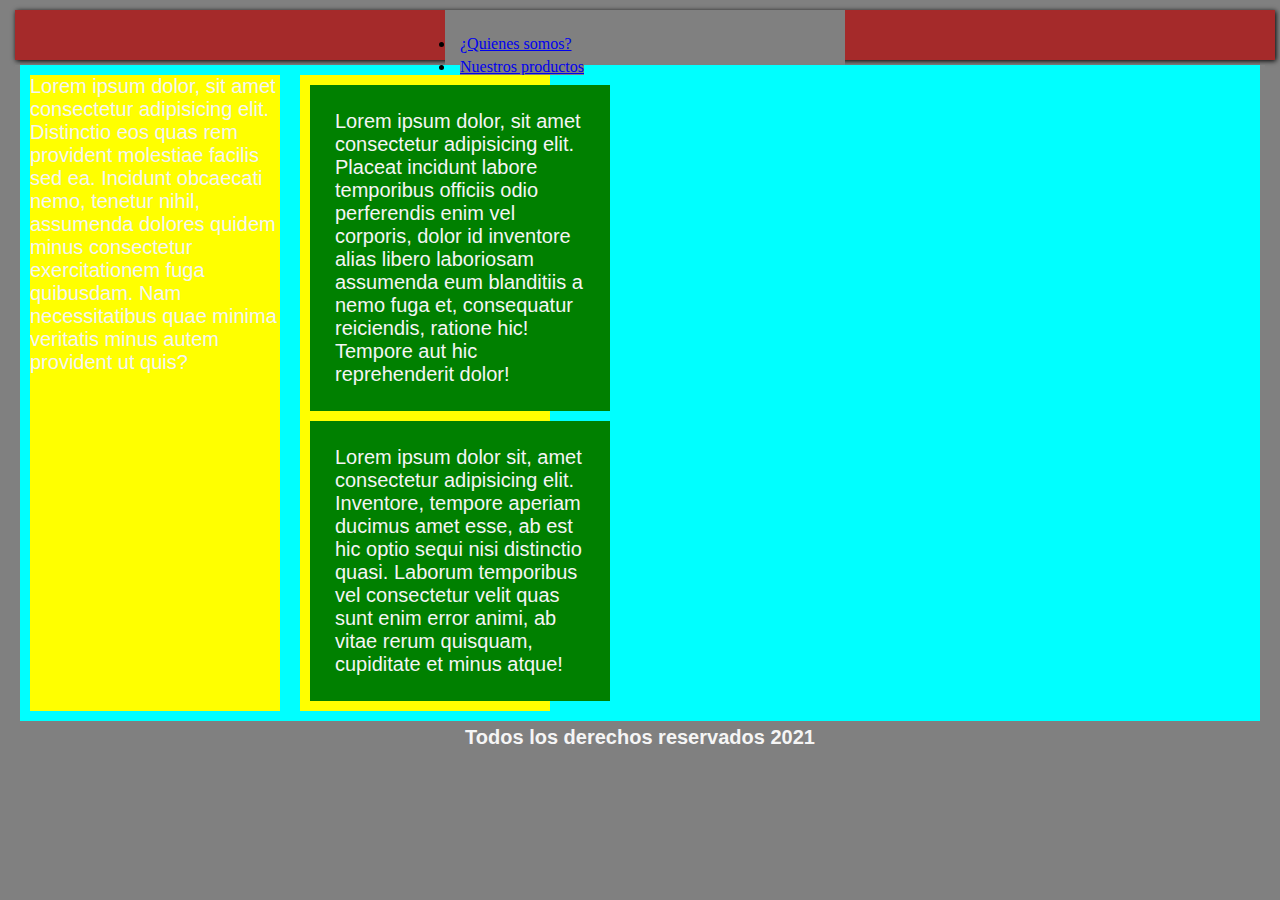
<file: index.html>
<!DOCTYPE html>
<html lang="en">
<head>
    <meta charset="UTF-8">
    <meta http-equiv="X-UA-Compatible" content="IE=edge">
    <meta name="viewport" content="width=device-width, initial-scale=1.0">
    <title>MiPagina</title>
    <link rel="stylesheet" href="estilos.css">
    <link rel = "preconnect" href = "https://fonts.googleapis.com">
    <link rel = "preconnect" href = "https://fonts.gstatic.com" crossorigin>
    <link href = "https: //fonts.googleapis.com/css2? family = Indie + Flower & display = swap "rel =" stylesheet ">
    <meta name="viewport" content="width=device-width, initial-scale=1.0">
    
</head>
<body>
        <header>
                <section class="menu">
                        <ul >
                            <li ><a href="somos.html">¿Quienes somos?</a></li>
                            <li ><a href="productos.html">Nuestros productos</a></li>
                            <li ><a href="suscripcion.html">Suscripción</a></li>
                            <li ><a href="contacto.html">Contactanos</a></li>
                        </ul>
                </section>
        </header>
    

    

<main>
    <section class="inicio">
        <div class="in-flex">
            Lorem ipsum dolor, sit amet consectetur adipisicing elit. Distinctio eos quas rem 
            provident molestiae facilis sed ea. Incidunt obcaecati nemo, tenetur nihil, assumenda dolores quidem 
            minus consectetur exercitationem fuga quibusdam. Nam necessitatibus quae minima veritatis minus autem 
            provident ut quis?
        </div>
            <div class="in-flex">
                <div>Lorem ipsum dolor, sit amet consectetur adipisicing elit. Placeat incidunt labore temporibus 
                officiis odio perferendis enim vel corporis, dolor id inventore alias libero laboriosam assumenda
                 eum blanditiis a nemo fuga et, consequatur reiciendis, ratione hic! Tempore aut hic reprehenderit 
                 dolor!
                </div>
                <div>Lorem ipsum dolor sit, amet consectetur adipisicing elit. Inventore, tempore aperiam ducimus amet 
                    esse, ab est hic optio sequi nisi distinctio quasi. Laborum temporibus vel consectetur velit quas
                     sunt enim error animi, ab vitae rerum quisquam, cupiditate et minus atque!
                </div>
            </div>
            
    </section>
    
    <footer align="center">
        <p><strong>Todos los derechos reservados 2021</strong></p> 
    </footer>
    
    
    
    

</main> 
</body>
</html>
</file>
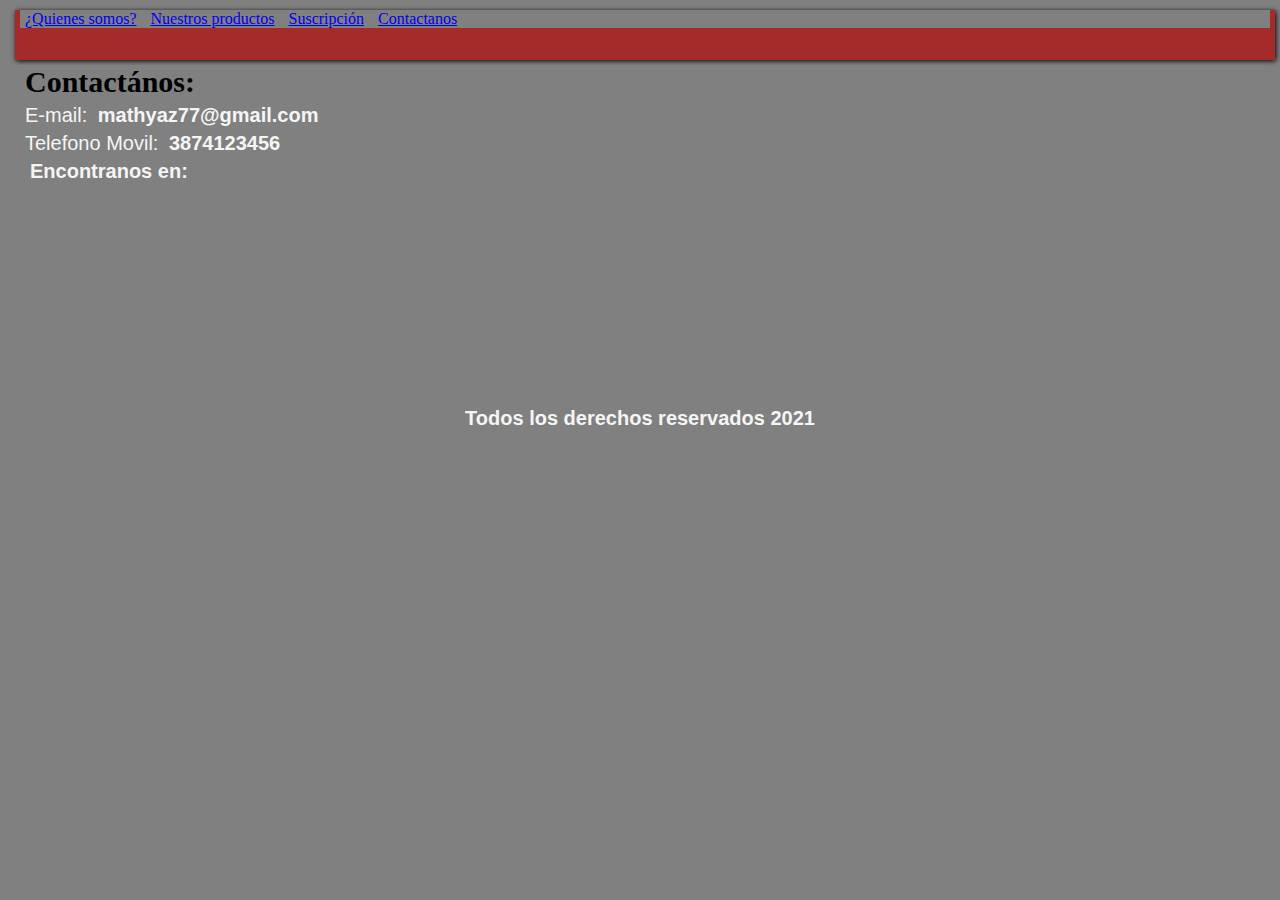
<file: contacto.html>
<!DOCTYPE html>
<html lang="en">
<head>
    <meta charset="UTF-8">
    <meta http-equiv="X-UA-Compatible" content="IE=edge">
    <meta name="viewport" content="width=device-width, initial-scale=1.0">
    <title>Document</title>
    <link rel="stylesheet" href="estilos.css">
    <meta name="viewport" content="width=device-width, initial-scale=1.0">
</head>
<body>
    <header>
        <nav>
            <a href="somos.html">¿Quienes somos?</a>
            <a href="productos.html">Nuestros productos</a>
            <a href="suscripcion.html">Suscripción</a>
            <a href="contacto.html">Contactanos</a>
        </nav>
            
    </header>
<main>
    <section id="Contacto">
        <h2>Contactános:</h2>
        <p>E-mail: <strong>mathyaz77@gmail.com</strong></p>
        <p>Telefono Movil: <strong>3874123456</strong></p>
        <p><strong>Encontranos en:</strong></p>
        <iframe src="https://www.google.com/maps/embed?pb=!1m18!1m12!1m3!1d7247.9621918627945!2d-65.
        50367085382379!3d-24.727529260713705!2m3!1f0!2f0!3f0!3m2!1i1024!2i768!4f13.1!3m3!1m2!1s0x0%3A0x325a328cb0242805!2sQuebrada%20de%20San%20Lorenzo!5e0!3m2!1ses-419!2sar!4v1629381913282!5m2!1ses-419!2sar" 
        width="200" height="200" style="border:0;" allowfullscreen="" loading="lazy"></iframe>
    </section>
    <section>
        <footer align="center">
            <p><strong>Todos los derechos reservados 2021</strong></p> 
        </footer>

    </section>
</main>
    
</body>
</html>
</file>
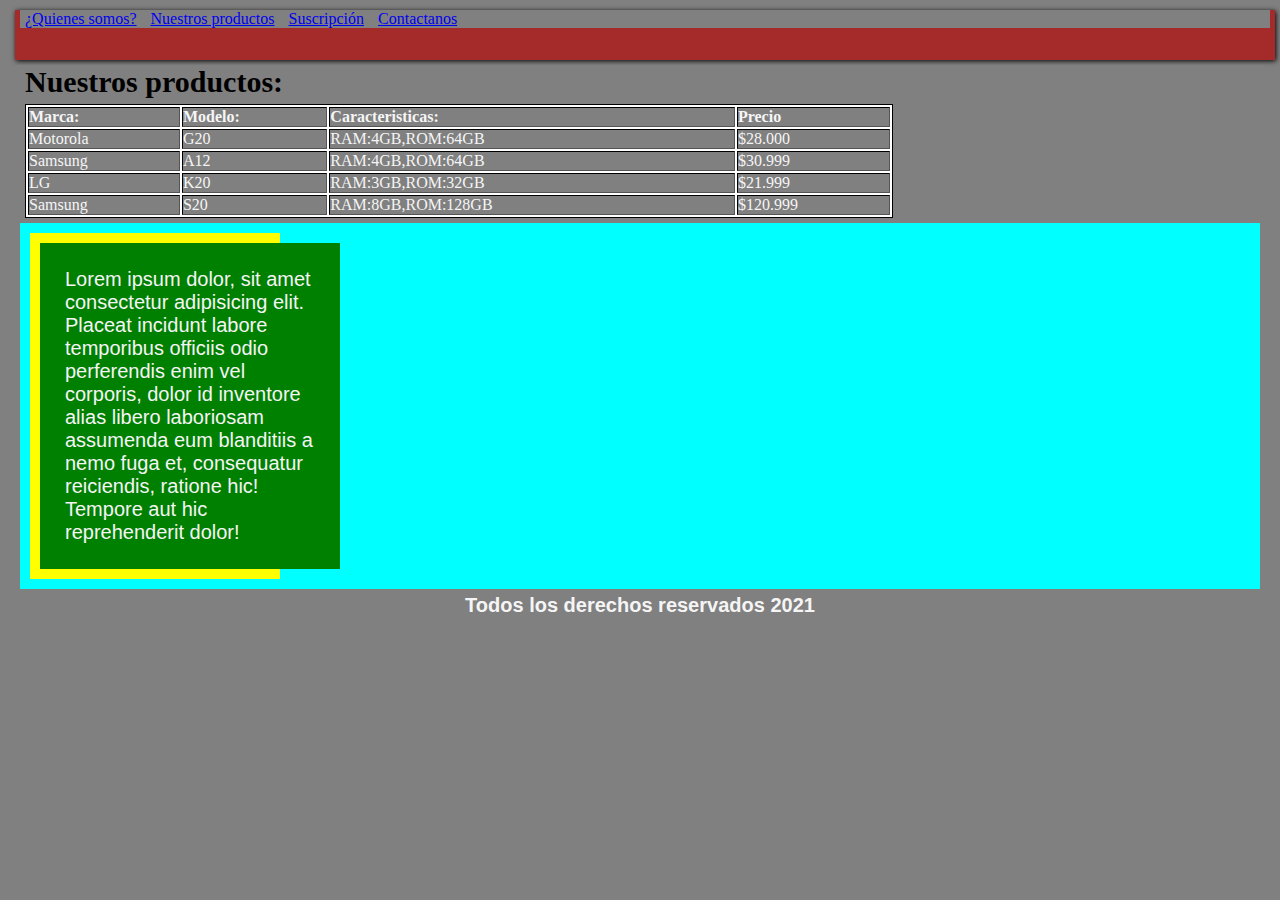
<file: productos.html>
<!DOCTYPE html>
<html lang="en">
<head>
    <meta charset="UTF-8">
    <meta http-equiv="X-UA-Compatible" content="IE=edge">
    <meta name="viewport" content="width=device-width, initial-scale=1.0">
    <title>Document</title>
    <link rel="stylesheet" href="estilos.css">
    <meta name="viewport" content="width=device-width, initial-scale=1.0">
</head>
<body>
    <header>
        <nav>
            <a href="somos.html">¿Quienes somos?</a>
            <a href="productos.html">Nuestros productos</a>
            <a href="suscripcion.html">Suscripción</a>
            <a href="contacto.html">Contactanos</a>
        </nav>
            
    </header>
<main>
    <section id="Nuestros productos">
        <h2>Nuestros productos:</h2>
        <table style="width:70%" align="center"border="1px solid black" >
            <tr align="left">
                <th>Marca:</th>
                <th>Modelo:</th>
                <th>Caracteristicas:</th>
                <th>Precio</th>
            </tr>
            <tr>
                <td>Motorola</td>
                <td>G20</td>
                <td>RAM:4GB,ROM:64GB</td>
                <td>$28.000</td>
            </tr>
            <tr>
                <td>Samsung</td>
                <td>A12</td>
                <td>RAM:4GB,ROM:64GB</td>
                <td>$30.999</td>
            </tr>
            <tr>
                <td>LG</td>
                <td>K20</td>
                <td>RAM:3GB,ROM:32GB</td>
                <td>$21.999</td>
            </tr>
            <tr>
                <td>Samsung</td>
                <td>S20</td>
                <td>RAM:8GB,ROM:128GB</td>
                <td>$120.999</td>
            </tr>
        </table>



    </section>
    <section class="inicio">
        <div class="in-flex">
            <div>Lorem ipsum dolor, sit amet consectetur adipisicing elit. Placeat incidunt labore temporibus 
                officiis odio perferendis enim vel corporis, dolor id inventore alias libero laboriosam assumenda
                 eum blanditiis a nemo fuga et, consequatur reiciendis, ratione hic! Tempore aut hic reprehenderit 
                 dolor!
            </div>
        </div>
    </section>
    <footer align="center">
        <p><strong>Todos los derechos reservados 2021</strong></p> 
    </footer>


</main>
    
</body>
</html>
</file>
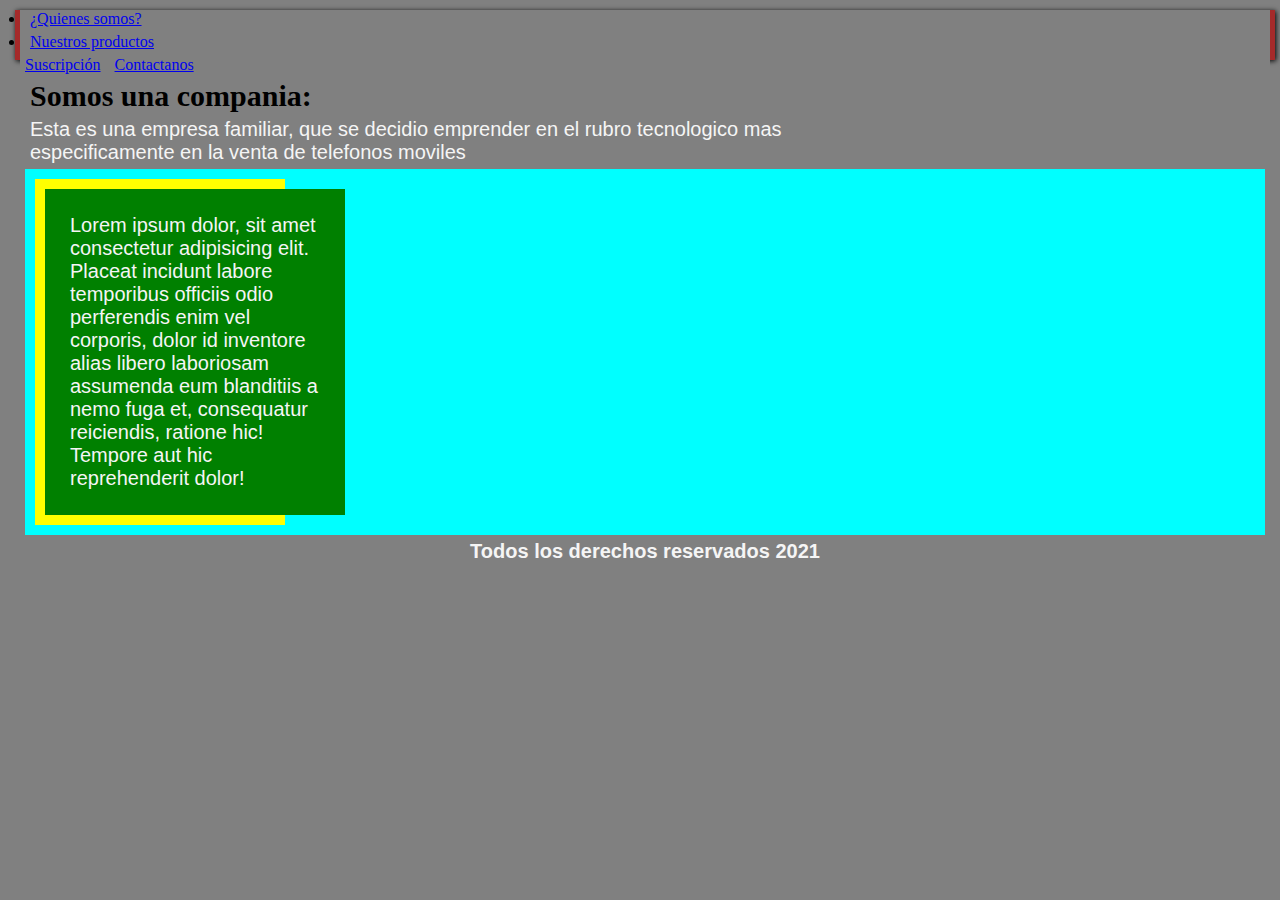
<file: somos.html>
<!DOCTYPE html>
<html lang="en">
<head>
    <meta charset="UTF-8">
    <meta http-equiv="X-UA-Compatible" content="IE=edge">
    <meta name="viewport" content="width=device-width, initial-scale=1.0">
    <title>Document</title>
    <link rel="stylesheet" href="estilos.css">
    <meta name="viewport" content="width=device-width, initial-scale=1.0">
</head>
<body>
    <header>
        <nav>
            <li><a href="somos.html">¿Quienes somos?</a></li>
            <li><a href="productos.html">Nuestros productos</a></li>
            <a href="suscripcion.html">Suscripción</a>
            <a href="contacto.html">Contactanos</a>
        </nav>
<main>
    <section id="¿Quienes somos?">
        <h2>Somos una compania:</h2>
            <p>Esta es una empresa familiar, que se decidio emprender en el rubro tecnologico mas <br>
             especificamente en la venta de telefonos moviles</p>

    </section>
    <section class="inicio">
        <div class="in-flex">
            <div>Lorem ipsum dolor, sit amet consectetur adipisicing elit. Placeat incidunt labore temporibus 
                officiis odio perferendis enim vel corporis, dolor id inventore alias libero laboriosam assumenda
                 eum blanditiis a nemo fuga et, consequatur reiciendis, ratione hic! Tempore aut hic reprehenderit 
                 dolor!
            </div>
        </div>
    </section>
    <footer align="center">
        <p><strong>Todos los derechos reservados 2021</strong></p> 
    </footer>


</main>
            
    </header>
    
</body>
</html>
</file>
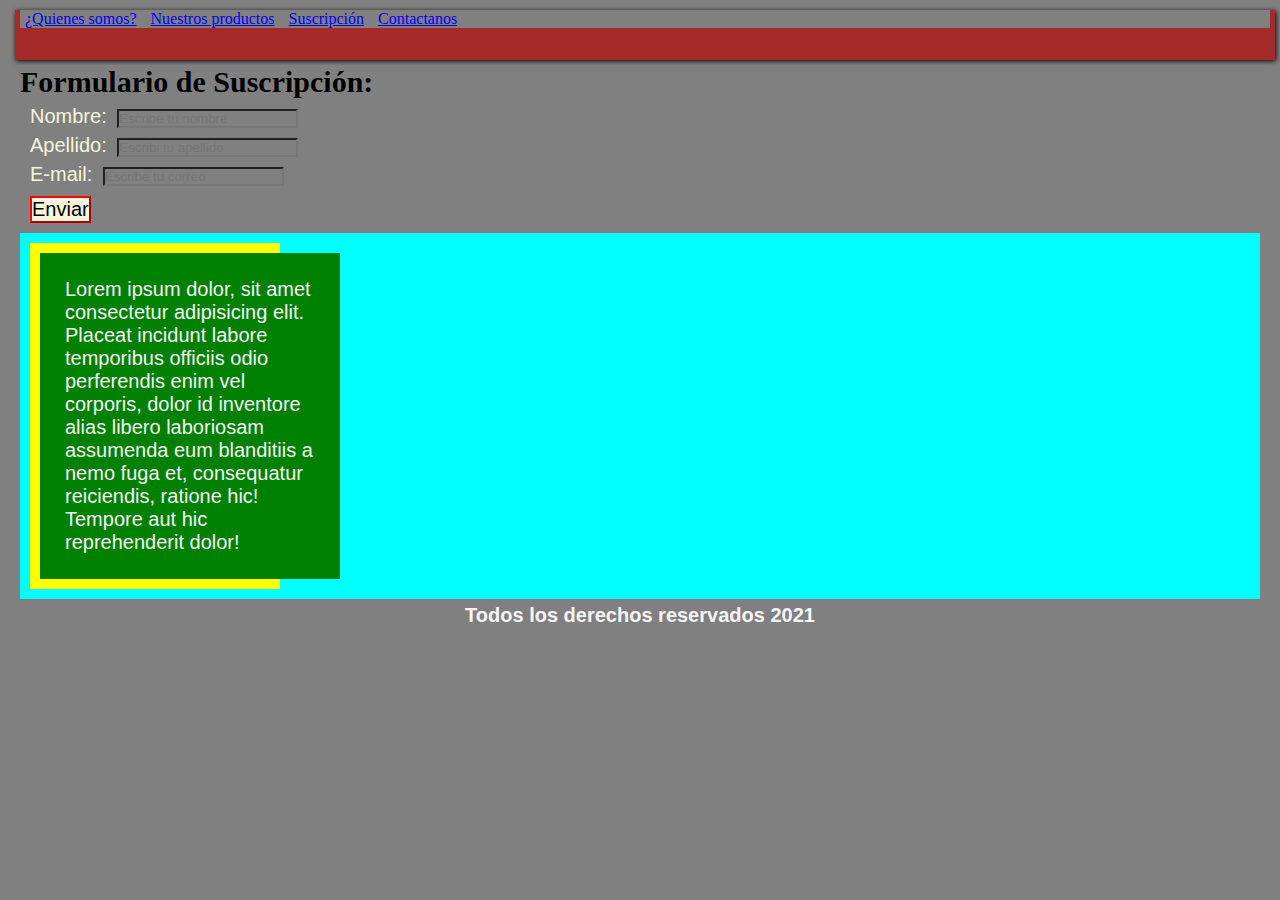
<file: suscripcion.html>
<!DOCTYPE html>
<html lang="en">
<head>
    <meta charset="UTF-8">
    <meta http-equiv="X-UA-Compatible" content="IE=edge">
    <meta name="viewport" content="width=device-width, initial-scale=1.0">
    <title>Document</title>
    <link rel="stylesheet" href="estilos.css">
    <meta name="viewport" content="width=device-width, initial-scale=1.0">
</head>
<body>
    <header>
        <nav>
            <a href="somos.html">¿Quienes somos?</a>
            <a href="productos.html">Nuestros productos</a>
            <a href="suscripcion.html">Suscripción</a>
            <a href="contacto.html">Contactanos</a>
        </nav>
            
    </header>
<main>
    <h2>Formulario de Suscripción:</h2>
    <section id="Suscribirse">
    <form action="https://formspree.io/f/xoqypnko" method="POST" target="_blank">
        <label> Nombre:
            <input type="text" name="nombre" placeholder="Escribe tu nombre" required>
            <br>
        </label>
        <label>Apellido:
            <input type="text" name="apellido" placeholder="Escribi tu apellido" required>
    
        </label>  
        <br>  
        <label>E-mail:
            <input type="email" name="correo" placeholder="Escribe tu correo" required>
        </label>
        <br>
        <button>Enviar</button>
    </form>
    </section>
    <section class="inicio">
        <div class="in-flex">
            <div>Lorem ipsum dolor, sit amet consectetur adipisicing elit. Placeat incidunt labore temporibus 
                officiis odio perferendis enim vel corporis, dolor id inventore alias libero laboriosam assumenda
                 eum blanditiis a nemo fuga et, consequatur reiciendis, ratione hic! Tempore aut hic reprehenderit 
                 dolor!
            </div>
        </div>
    </section>
    <footer align="center">
        <p><strong>Todos los derechos reservados 2021</strong></p> 
    </footer>

</main>
    
</body>
</html>
</file>
<file: estilos.css>
*{
    padding: 0px;
    margin: 5px;

    background-color: grey;
    
}


.inicio{
        display: flex;
        flex-wrap: wrap;
        flex-direction: ;
        background-color: aqua;
        min-height: auto;
        min-width: auto;
        font-size:20px;
        font-family:Arial, Helvetica, sans-serif;
        color:whitesmoke;



}
.in-flex{
    flex: 1;
    background-color: yellow;
    margin: 10px;
    min-width: 250px;
    max-width: 250px;
}
.in-flex first-child{
    flex: 2;
    padding: 25px;
    margin: 10px;
    background-color:red;
    min-width: 250px;
    max-width: 250px;
    
}
.in-flex div{
    flex: 2;
    padding: 25px;
    margin: 10px;
    background-color: green;
    min-width: 250px;
    max-width: 250px;

    
}


header{
    background-color: brown;
    width: 100%;
    box-shadow: 1px 1px 5px black;
    height: 50px;
}
.menu{
    width: 400px;
    padding-top: 20px;
    margin:auto;

}
.menu nav ul a{
    color: black;
    text-decoration: none;
    font-size: 16px bold Verdana;
}
h2{
    font-size: 30px;
}



p{
    font-size:20px;
    font-family:Arial, Helvetica, sans-serif;
    color:whitesmoke;
}

table{
     background-color: white;
     border-color: black;
     border-collapse:none;
     border-color: black;
     border-style:solid;
     color:whitesmoke;


}
button{
    background-color: beige;
    font-size: 20px;
    border-color:red;
    color:black;
}
form{
    border-color:red;
    font-size:20px;
    font-family: Arial, Helvetica, sans-serif;
    color:beige;
    color-scheme: white;
}
</file>
